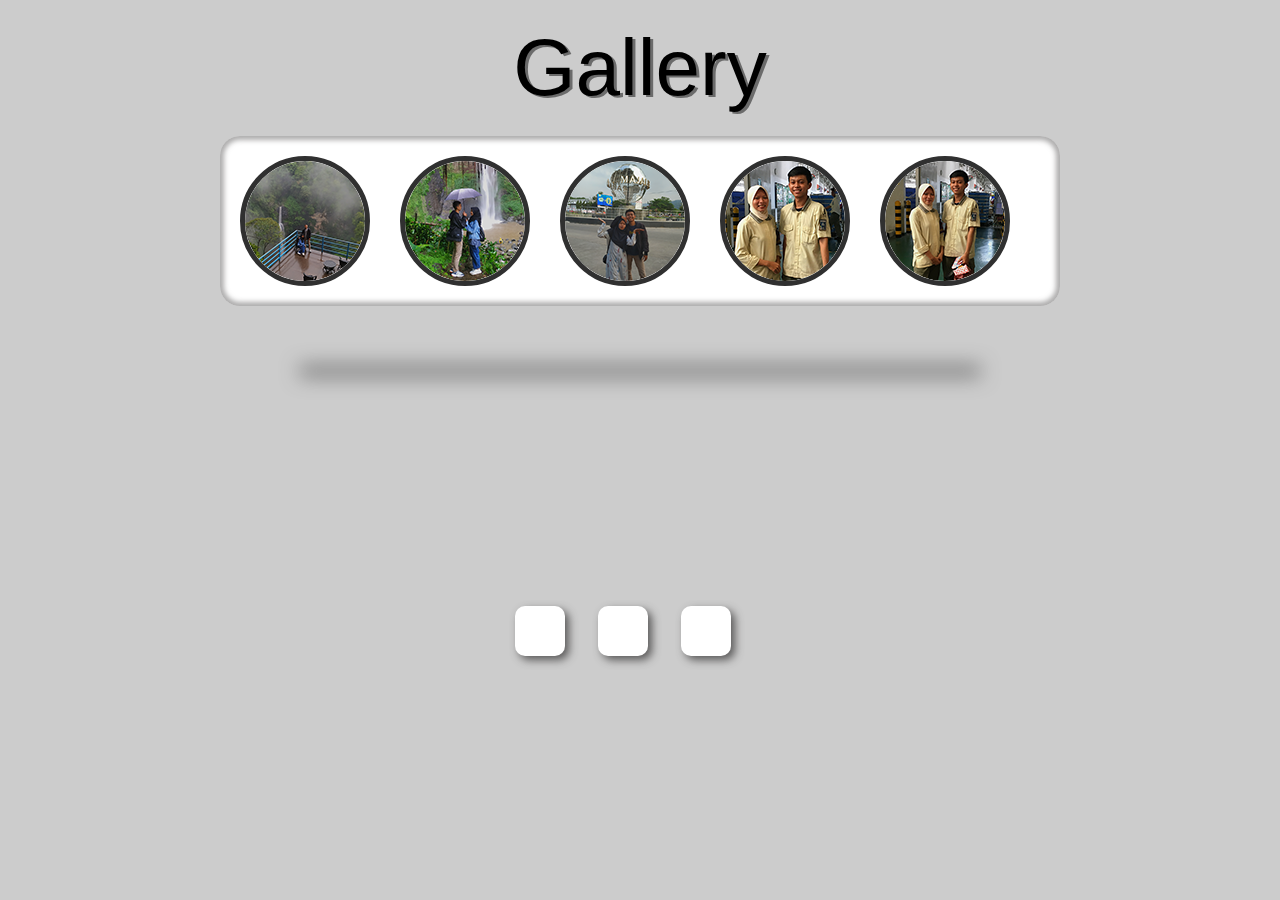
<file: index.html>
<!DOCTYPE html>
<html lang="en">
<head>
    <meta charset="UTF-8">
    <meta http-equiv="X-UA-Compatible" content="IE=edge">
    <meta name="viewport" content="width=G, initial-scale=1.0">
    <link rel="stylesheet" href="css/reset.css">
    <link rel="stylesheet" href="css/style.css">
    <title>Gallery</title>
</head>
<body>
    <h1>Gallery</h1>

    <div class="container">

        <ul class="gallery">

            <li>
                <a href="#gambar-1">
                    <img src="img/tumb/bandung1.png" alt="Bandung1">
                    <span>Bandung1</span>
                </a>

                <div class="overlay" id="gambar-1">
                    <a href="#" class="close">x close</a>
                    <a href="#gambar-5" class="prev">prev</a>
                    <img src="img/full/bandung1.png" alt="Bandung 1">
                    <a href="#gambar-2" class="next">next</a>
                </div>
            </li>

            <li>
                <a href="#gambar-2">
                    <img src="img/tumb/bandung2.png" alt="Bandung2">
                    <span>Bandung2</span>
                </a>

                <div class="overlay" id="gambar-2">
                    <a href="#" class="close">x close</a>
                    <a href="#gambar-1" class="prev">prev</a>
                    <img src="img/full/bandung2.png" alt="Bandung 2">
                    <a href="#gambar-3" class="next">next</a>
                </div>
            </li>

            <li>
                <a href="#gambar-3">
                    <img src="img/tumb/majalengka1.png" alt="Majalengka1">
                    <span>Majalengka</span>
                </a>

                <div class="overlay" id="gambar-3">
                    <a href="#" class="close">x close</a>
                    <a href="#gambar-2" class="prev">prev</a>
                    <img src="img/full/majalengka1.png" alt="Majalengka 1">
                    <a href="#gambar-4" class="next">next</a>
                </div>
            </li>

            <li>
                <a href="#gambar-4">
                    <img src="img/tumb/yamaha1.png" alt="Yamaha1">
                    <span>Yamaha1</span>
                </a>

                <div class="overlay" id="gambar-4">
                    <a href="#" class="close">x close</a>
                    <a href="#gambar-3" class="prev">prev</a>
                    <img src="img/full/yamaha1.png" alt="Yamaha 1">
                    <a href="#gambar-5" class="next">next</a>
                </div>
            </li>

            <li>
                <a href="#gambar-5">
                    <img src="img/tumb/yamaha2.png" alt="Yamaha2">
                    <span>Yamaha2</span>
                </a>

                <div class="overlay" id="gambar-5">
                    <a href="#" class="close">x close</a>
                    <a href="#gambar-4" class="prev">prev</a>
                    <img src="img/full/yamaha2.png" alt="Yamaha 2">
                    <a href="#gambar-1" class="next">next</a>
                </div>
            </li>

            <div class="clear"></div>

        </ul>

    </div>

    <div class="navbar">
        <ul>

            <li>
                <a href="index.html" class="kiri">kiri</a>
            </li>
            <li>
                <a href="index2.html" class="tengah">temgah</a>
            </li>
            <li>
                <a href="index3.html" class="kanan">kanan</a>
            </li>

            <div class="clear"></div>

        </ul>  
    </div>

</body>
</html>
</file>
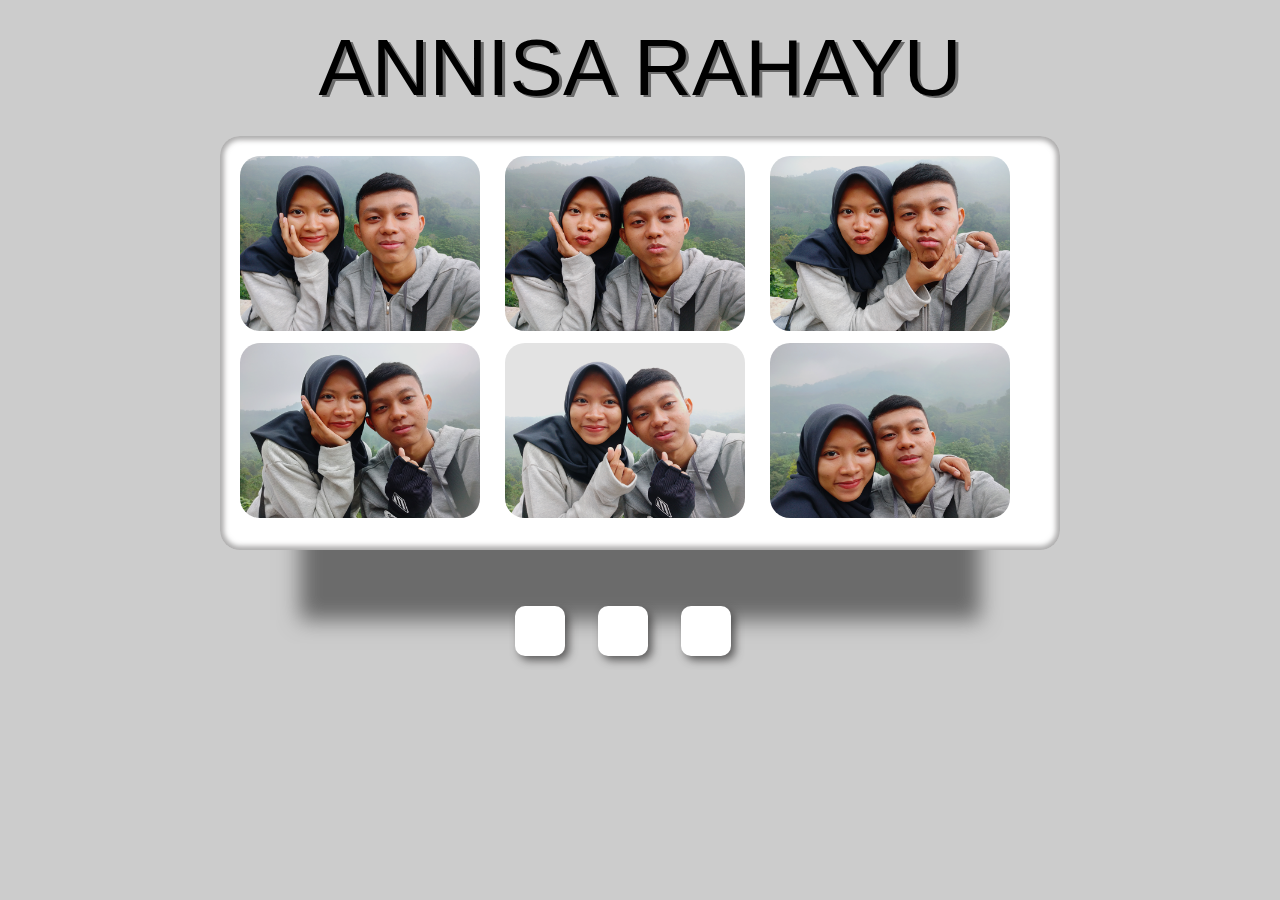
<file: index2.html>
<!DOCTYPE html>
<html lang="en">
<head>
    <meta charset="UTF-8">
    <meta http-equiv="X-UA-Compatible" content="IE=edge">
    <meta name="viewport" content="width=device-width, initial-scale=1.0">
    <link rel="stylesheet" href="css/reset.css">
    <link rel="stylesheet" href="css/style2.css">
    <title>ANNISA RAHAYU</title>
</head>
<body>
    <h1>ANNISA RAHAYU</h1>

    <div class="container">
        <img src="img/foto/foto1.png" class="foto1" alt="Foto 1">
        <img src="img/foto/foto2.png" class="foto2" alt="Foto 2">
        <img src="img/foto/foto3.png" class="foto3" alt="Foto 3">
        <img src="img/foto/foto4.png" class="foto4" alt="Foto 4">
        <img src="img/foto/foto5.png" class="foto5" alt="Foto 5">
        <img src="img/foto/foto6.png" class="foto6" alt="Foto 6">
    </div>

    <div class="navbar">
        <ul>

            <li>
                <a href="index.html" class="kiri">kiri</a>
            </li>
            <li>
                <a href="index2.html" class="tengah">temgah</a>
            </li>
            <li>
                <a href="index3.html" class="kanan">kanan</a>
            </li>

            <div class="clear"></div>

        </ul>  
    </div>
</body>
</html>
</file>
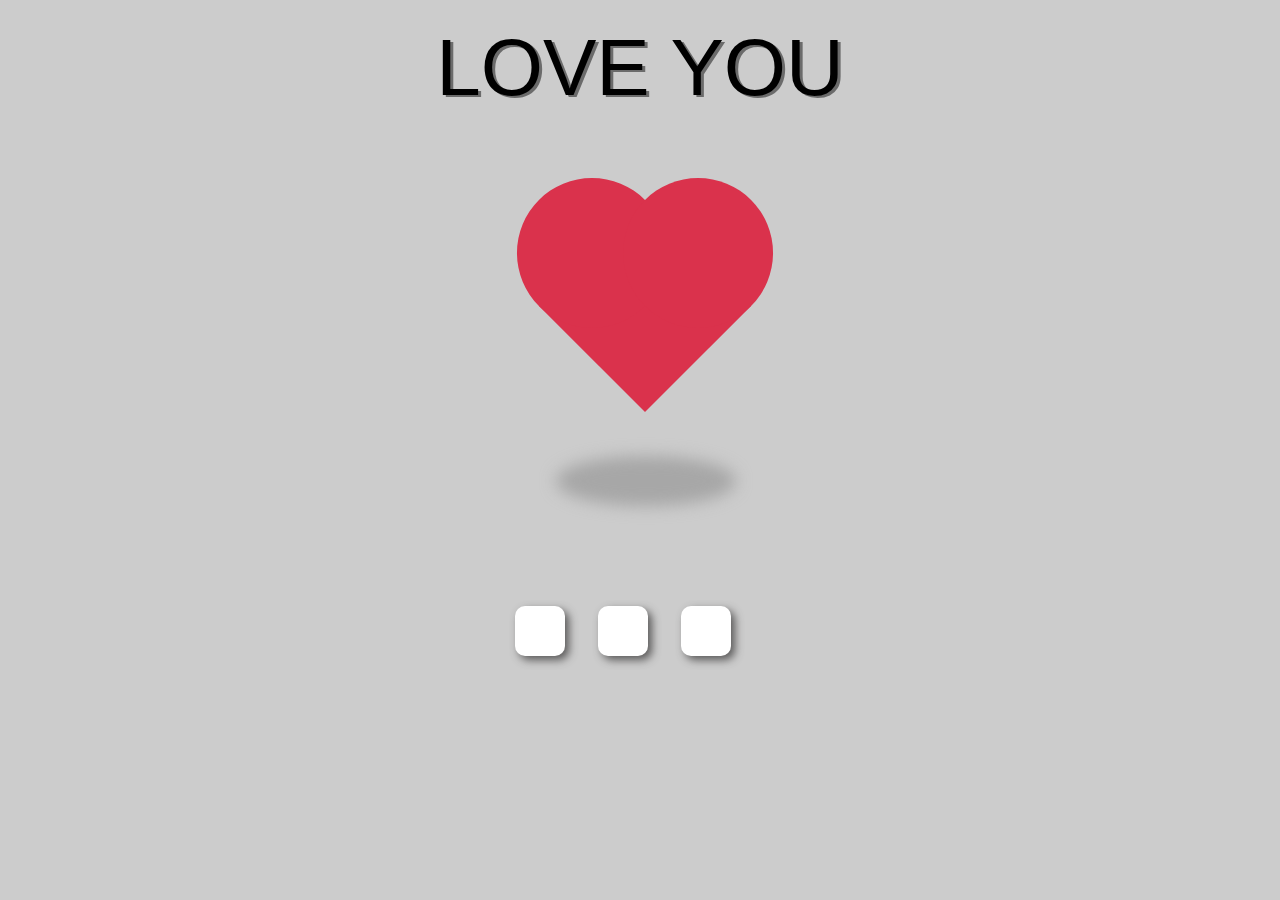
<file: index3.html>
<!DOCTYPE html>
<html lang="en">
<head>
    <meta charset="UTF-8">
    <meta http-equiv="X-UA-Compatible" content="IE=edge">
    <meta name="viewport" content="width=device-width, initial-scale=1.0">
    <link rel="stylesheet" href="css/reset.css">
    <link rel="stylesheet" href="css/style3.css">
    <title>LOVE YOU</title>
</head>
<body>
    <h1>LOVE YOU</h1>

    <div class="container">
        <div class="wrapper-love">
            <div class="love"></div>
        </div>
        <div class="shadow"></div>
    </div>
    

    <div class="navbar">
        <ul>

            <li>
                <a href="index.html" class="kiri">kiri</a>
            </li>
            <li>
                <a href="index2.html" class="tengah">temgah</a>
            </li>
            <li>
                <a href="index3.html" class="kanan">kanan</a>
            </li>

            <div class="clear"></div>

        </ul>  
    </div>

</body>
</html>
</file>
<file: css/style.css>
/* Style Utama */

body {
    font: 18px/36px arial, sans-serif;
    background-color: #ccc;
}

h1 {
    font-size: 80px;
    margin: 50px 0;
    text-align: center;
    text-shadow: 3px 2px rgba(82, 82, 82, 0.8);
}

.container {
    width: 800px;
    background-color: white;
    margin: auto;
    padding: 20px;
    box-shadow: inset 0 0 5px 4px rgba(94, 92, 92, 0.5), 0 150px 20px -80px rgba(82, 82, 82, 0.8);
    border-radius: 20px;
    animation: animCon 3s;
}

.gallery li {
    width: 120px;
    height: 120px;
    overflow: hidden;
    border: 5px solid rgb(48, 48, 48);
    float: left;
    margin-right: 30px;
    position: relative;
}

.gallery li,
.gallery li a img,
.gallery li span {
    border-radius: 50%;
}

.gallery li span {
    display: block;
    width: 120px;
    height: 120px;
    background-color: rgba(82, 82, 82, 0.6); 
    position: absolute;
    top: 0;
    text-align: center;
    line-height: 120px;
    text-decoration: none;
    color: rgb(48, 48, 48);
    text-shadow:  1px 1px 1px rgb(77, 75, 75);
    opacity: 0;
    transition: 0.5s;
    transform: scale(0) rotate(0);
}

.gallery li a:hover span {
    opacity: 1;
    transform: scale(1) rotate(360deg);
}

.clear {
    clear: both;
}




/* overlay */

.overlay {
    width: 0;
    height: 0;
    overflow: hidden;
    position: fixed;
    top: 0;
    right: 0;
    background-color: rgba(0, 0, 0, 0);
    z-index: 9999;
    transition: 0.8s;
    text-align: center;
    padding: 50px 0;
}

.overlay:target {
    width: auto;
    height: auto;
    left: 0;
    bottom: 0;
    background-color: rgba(0, 0, 0, 0.8);
}

.overlay img {
    max-height: 100%;
    box-shadow: 0 0 10px 8px rgba(119, 117, 117, 0.8);
}

.overlay:target img {
    animation: zoomDanFade 1s;
}

.overlay .close {
    position: absolute;
    top: 15px;
    left: 50%;
    margin-left: -30px;
    color: white;
    text-decoration: none;
    background-color: black;
    border: 1px solid white;
    line-height: 16px;
    padding: 5px;
    opacity: 0;
}

.overlay:target .close {
    animation: slideDownFade 500ms 500ms forwards;
}

.overlay:target .next,
.overlay:target .prev {
    animation: fadeAja 500ms 500ms forwards;
}




/* navigasi */

.next, .prev {
    width: 57px;
    height: 93px;
    background-image: url(../img/next.png);
    position: absolute;
    text-indent: -9999px;
    top: 40%;
    margin-left: 50px;
    opacity: 0;
}

.prev {
    background-image: url(../img/prev.png);
    margin-left: -115px;
}



/* navbar */

.navbar {
    width: 250px;
    height: 80px;
    background-color: rgba(0, 0, 0, 0);
    margin: 280px auto 0;
    padding: 20px 10px;
}

.navbar li {
    width: 50px;
    height: 50px;
    background-color: rgb(255, 255, 255);
    overflow: hidden;
    position: relative;
    border-radius: 20%;
    box-shadow: 4px 4px 8px rgba(63, 61, 61, 0.8), inset 2px 2px 5px rgba(63, 61, 61, 0);
    float: left;
    margin-right: 33px;
    transition: 0.3s;
}

.navbar li a {
    display: inline-block;
    width: 40px;
    height: 40px;
    opacity: 0;
}

.navbar li:hover {
    box-shadow: 2px 2px 5px rgba(63, 61, 61, 0), inset 2px 2px 5px rgba(63, 61, 61, 0.8) ;
}




/* animasi */

@keyframes animCon {
    0% {
        opacity: 0;
        transform: rotate(0) scale(0);
    }

    100% {
        opacity: 1;
        transform: rotate(360deg) scale(1);
    }
}

@keyframes zoomDanFade {
    0% {
        transform: scale(0);
        opacity: 0;
    }

    100% {
        transform: scale(1);
        opacity: 1;
    }
}

@keyframes slideDownFade {
    0% {
        opacity: 0;
        margin-top: -20%;
    }

    100% {
        opacity: 1;
        margin-top: 0;
    }
}

@keyframes fadeAja {
    0% {
        opacity: 0;
    }

    100% {
        opacity: 1;
    }
}
</file>
<file: css/style2.css>
/* Style Utama */

body {
    font: 18px/36px arial, sans-serif;
    background-color: #ccc;
}

h1 {
    font-size: 80px;
    margin: 50px 0;
    text-align: center;
    text-shadow: 3px 2px rgba(82, 82, 82, 0.8);
}

.container {
    width: 800px;
    background-color: white;
    margin: auto;
    padding: 20px;
    box-shadow: inset 0 0 5px 4px rgba(94, 92, 92, 0.5), 0 150px 20px -80px rgba(82, 82, 82, 0.8);
    border-radius: 20px;
}

.container img {
    width: 240px;
    height: 175px;
    margin-right: 20px;
    border-radius: 20px;
    transition: 0.8s;
}



/* navbar */

.navbar {
    width: 250px;
    height: 80px;
    background-color: rgba(0, 0, 0, 0);
    margin: 36px auto 0;
    padding: 20px 10px;
}

.navbar li {
    width: 50px;
    height: 50px;
    background-color: rgb(255, 255, 255);
    overflow: hidden;
    position: relative;
    border-radius: 20%;
    box-shadow: 4px 4px 8px rgba(63, 61, 61, 0.8), inset 2px 2px 5px rgba(63, 61, 61, 0);
    float: left;
    margin-right: 33px;
    transition: 0.3s;
}

.navbar li a {
    display: inline-block;
    width: 40px;
    height: 40px;
    opacity: 0;
}

.navbar li:hover {
    box-shadow: 2px 2px 5px rgba(63, 61, 61, 0), inset 2px 2px 5px rgba(63, 61, 61, 0.8) ;
}




/* animasi */

.container .foto1 {
    animation: animasi1 2s;
}

.container .foto2 {
    animation: animasi1 4s;
}

.container .foto3 {
    animation: animasi1 6s;
}

.container .foto4 {
    animation: animasi1 7s;
}

.container .foto5 {
    animation: animasi1 8s;
}

.container .foto6 {
    animation: animasi1 9s;
}

.container img:hover {
    box-shadow: 0 0 7px 10px rgba(0, 0, 0, 0.8);
}

@keyframes animasi1 {
    0% {
        opacity: 0;
    }

    100% {
        opacity: 1;
    }
}
</file>
<file: css/style3.css>
/* Style Utama */

body {
    font: 18px/36px arial, sans-serif;
    background-color: #ccc;
}

h1 {
    font-size: 80px;
    margin: 50px 0;
    text-align: center;
    text-shadow: 3px 2px rgba(82, 82, 82, 0.8);
}




/* navbar */

.navbar {
    width: 250px;
    height: 80px;
    background-color: rgba(0, 0, 0, 0);
    margin: 50px auto 0;
    padding: 20px 10px;
}

.navbar li {
    width: 50px;
    height: 50px;
    background-color: rgb(255, 255, 255);
    overflow: hidden;
    position: relative;
    border-radius: 20%;
    box-shadow: 4px 4px 8px rgba(63, 61, 61, 0.8), inset 2px 2px 5px rgba(63, 61, 61, 0);
    float: left;
    margin-right: 33px;
    transition: 0.3s;
}

.navbar li a {
    display: inline-block;
    width: 40px;
    height: 40px;
    opacity: 0;
}

.navbar li:hover {
    box-shadow: 2px 2px 5px rgba(63, 61, 61, 0), inset 2px 2px 5px rgba(63, 61, 61, 0.8) ;
}


/* love */
.container {
    width: 500px;
    height: 400px;
    background-color: rgba(226, 226, 226, 0);
    position: relative;
    margin: auto;
}

.wrapper-love {
    position: absolute;
    width: 150px;
    height: 150px;
    margin: 95px 180px 0;
    animation: love 0.3s infinite alternate;
}

.love {
    position: absolute;
    width: 100%;
    height: 100%;
    background-color: rgb(218, 50, 76);
    transform: rotate(-45deg);
}

.love::before {
    content: "";
    position: absolute;
    width: 100%;
    height: 100%;
    border-radius: 50%;
    background-color: rgb(218, 50, 76);
    top: -50%;
    left: 0;
}

.love::after {
    content: "";
    position: absolute;
    width: 100%;
    height: 100%;
    border-radius: 50%;
    background-color: rgb(218, 50, 76);
    top: 0;
    left: 50%;
}

.shadow {
    width: 180px;
    height: 50px;
    border-radius: 50%;
    position: absolute;
    background-color: rgba(158, 158, 158, 0.8);
    margin: 320px 166px 0;
    filter: blur(8px);
    animation: love 0.3s infinite alternate;
}



@keyframes love {
    0% {
        transform: scale(1);
    }

    100% {
        transform: scale(1.3);
    }
}
</file>
